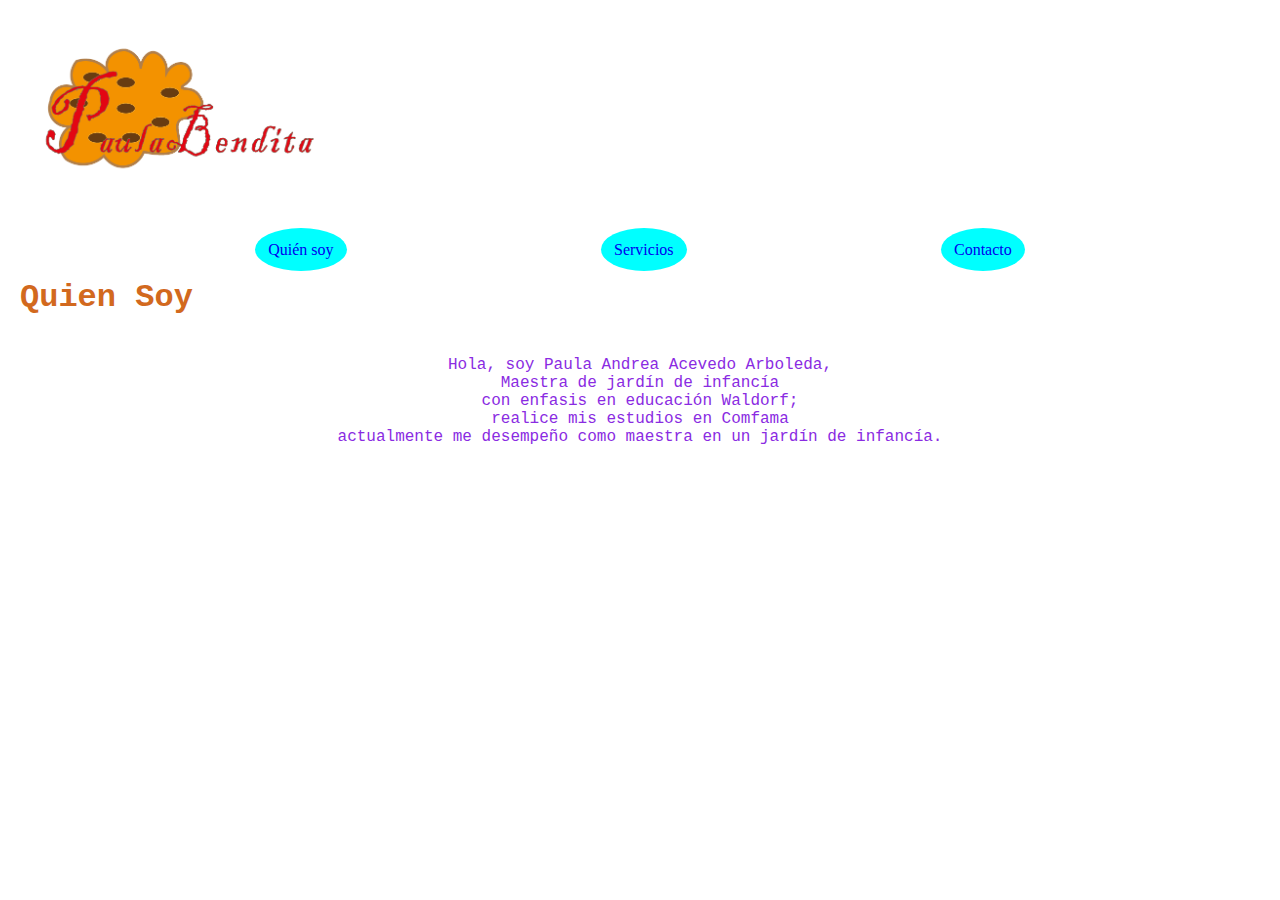
<file: index.html>
<!DOCTYPE html>
<html lang="en">
<head>
    <meta charset="UTF-8">
    <meta name="viewport" content="width=device-width, initial-scale=1.0">
    <link rel="shortcut icon" href="./img/paula-bendita.png" type="image/x-icon">
    <link rel="stylesheet" href="./index.css">
    <title>Quién soy</title>
</head>
<body>
    <header>
        <img src="./img/paula-bendita.png" width="25%" alt="logo paula andrea acevedo ">
        <nav>
            <ul><a href="./index.html">Quién soy</a></ul>
            <ul><a href="./servicios.html">Servicios</a></ul>
            <ul><a href="./contacto.html">Contacto</a></ul>
        </nav>
    </header>
    <section>
            <h1>Quien Soy</h1>
        <article>
            
            <p>Hola, soy Paula Andrea Acevedo Arboleda,<br> Maestra de jardín de infancía <br>con enfasis en educación Waldorf; <br> realice mis estudios en Comfama <br> actualmente me desempeño como maestra en un jardín de infancía.</p>
        </article>
    </section>
</body>
</html>
</file>
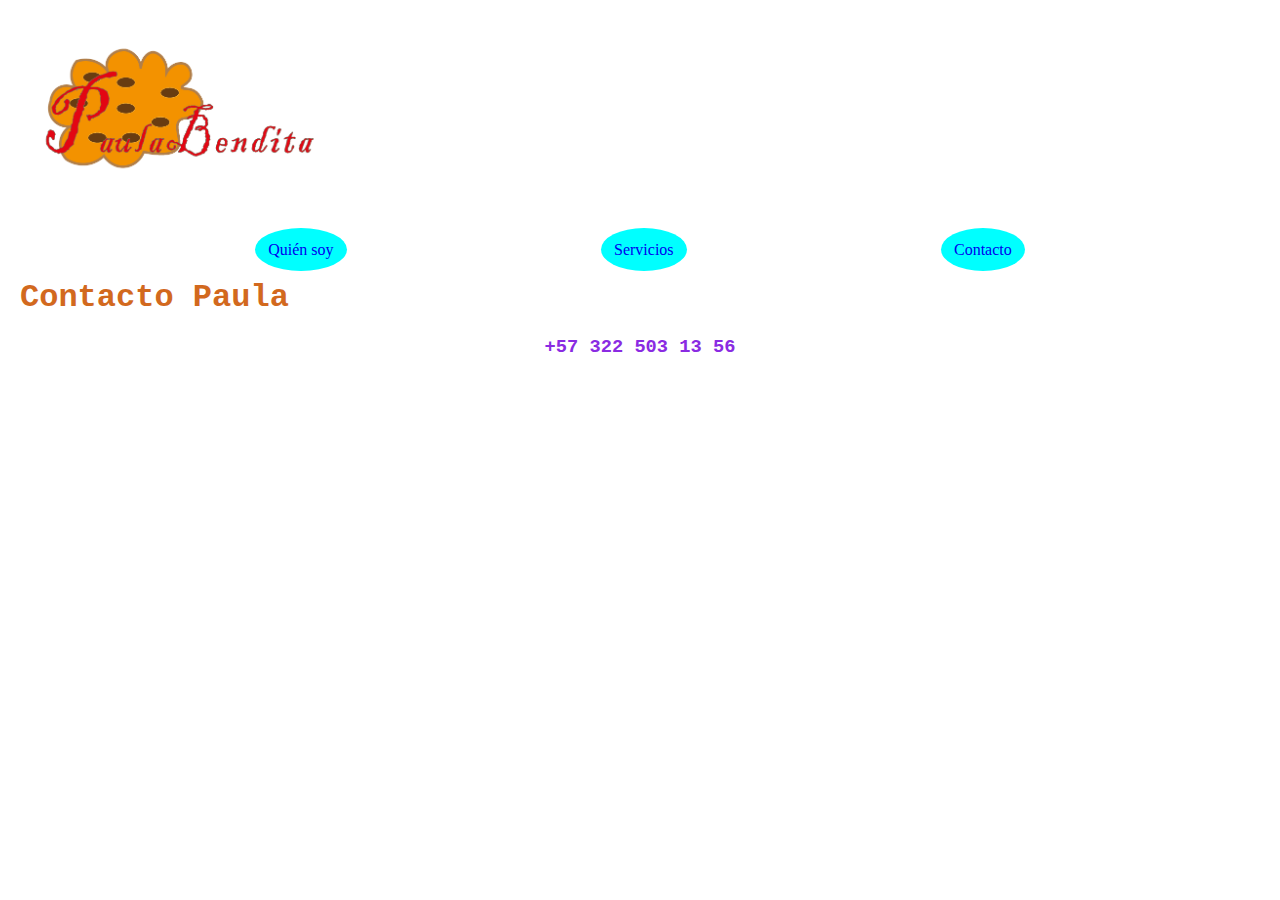
<file: contacto.html>
<!DOCTYPE html>
<html lang="en">
<head>
    <meta charset="UTF-8">
    <meta name="viewport" content="width=device-width, initial-scale=1.0">
    <link rel="shortcut icon" href="./img/paula-bendita.png" type="image/x-icon">
    <link rel="stylesheet" href="./contacto.css">
    <title>Contacto Paula</title>
</head>
<body>
    <header>
        <img src="./img/paula-bendita.png" width="25%" alt="logo paula andrea acevedo ">
        <nav>
            <ul><a href="./index.html">Quién soy</a></ul>
            <ul><a href="./servicios.html">Servicios</a></ul>
            <ul><a href="./contacto.html">Contacto</a></ul>
        </nav>
    </header>
    <section>
        <h1>Contacto Paula</h1>
        <h3>+57 322 503 13 56</h3>
    </section>
</body>
</html>
</file>
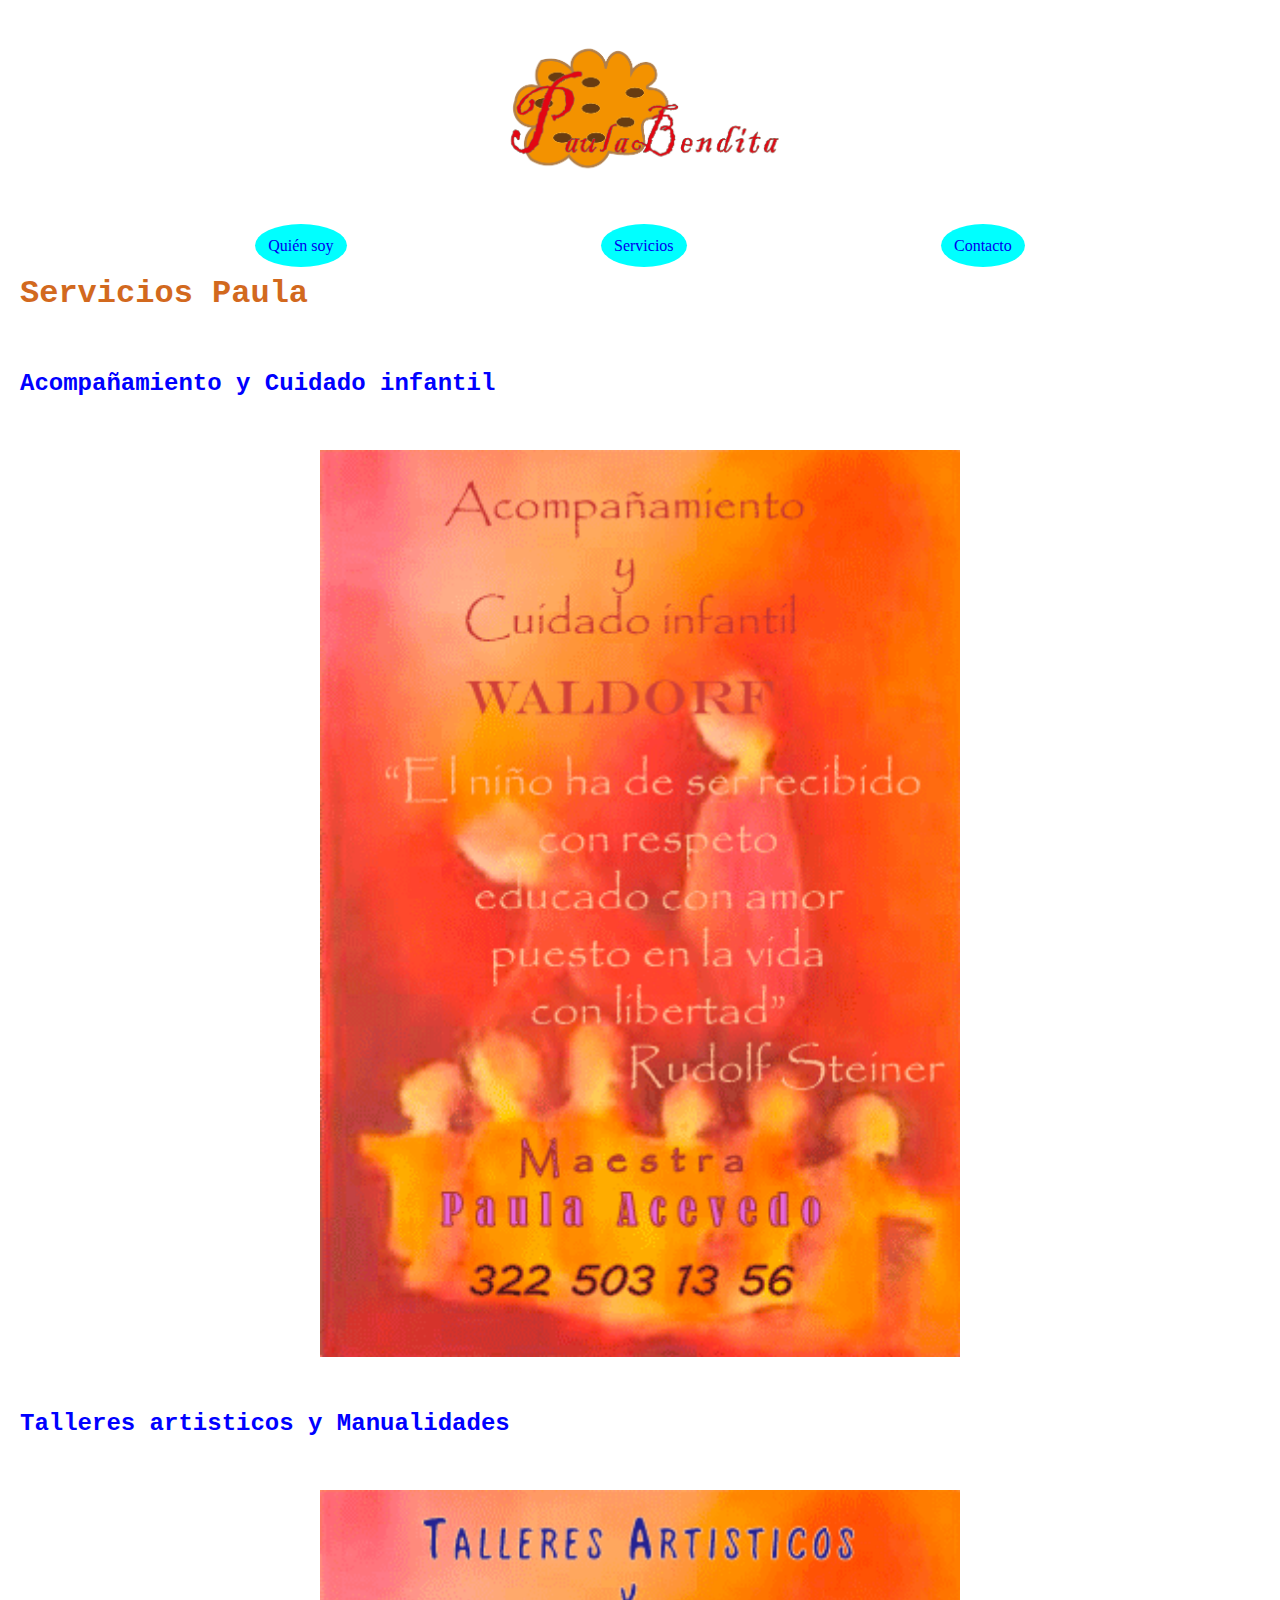
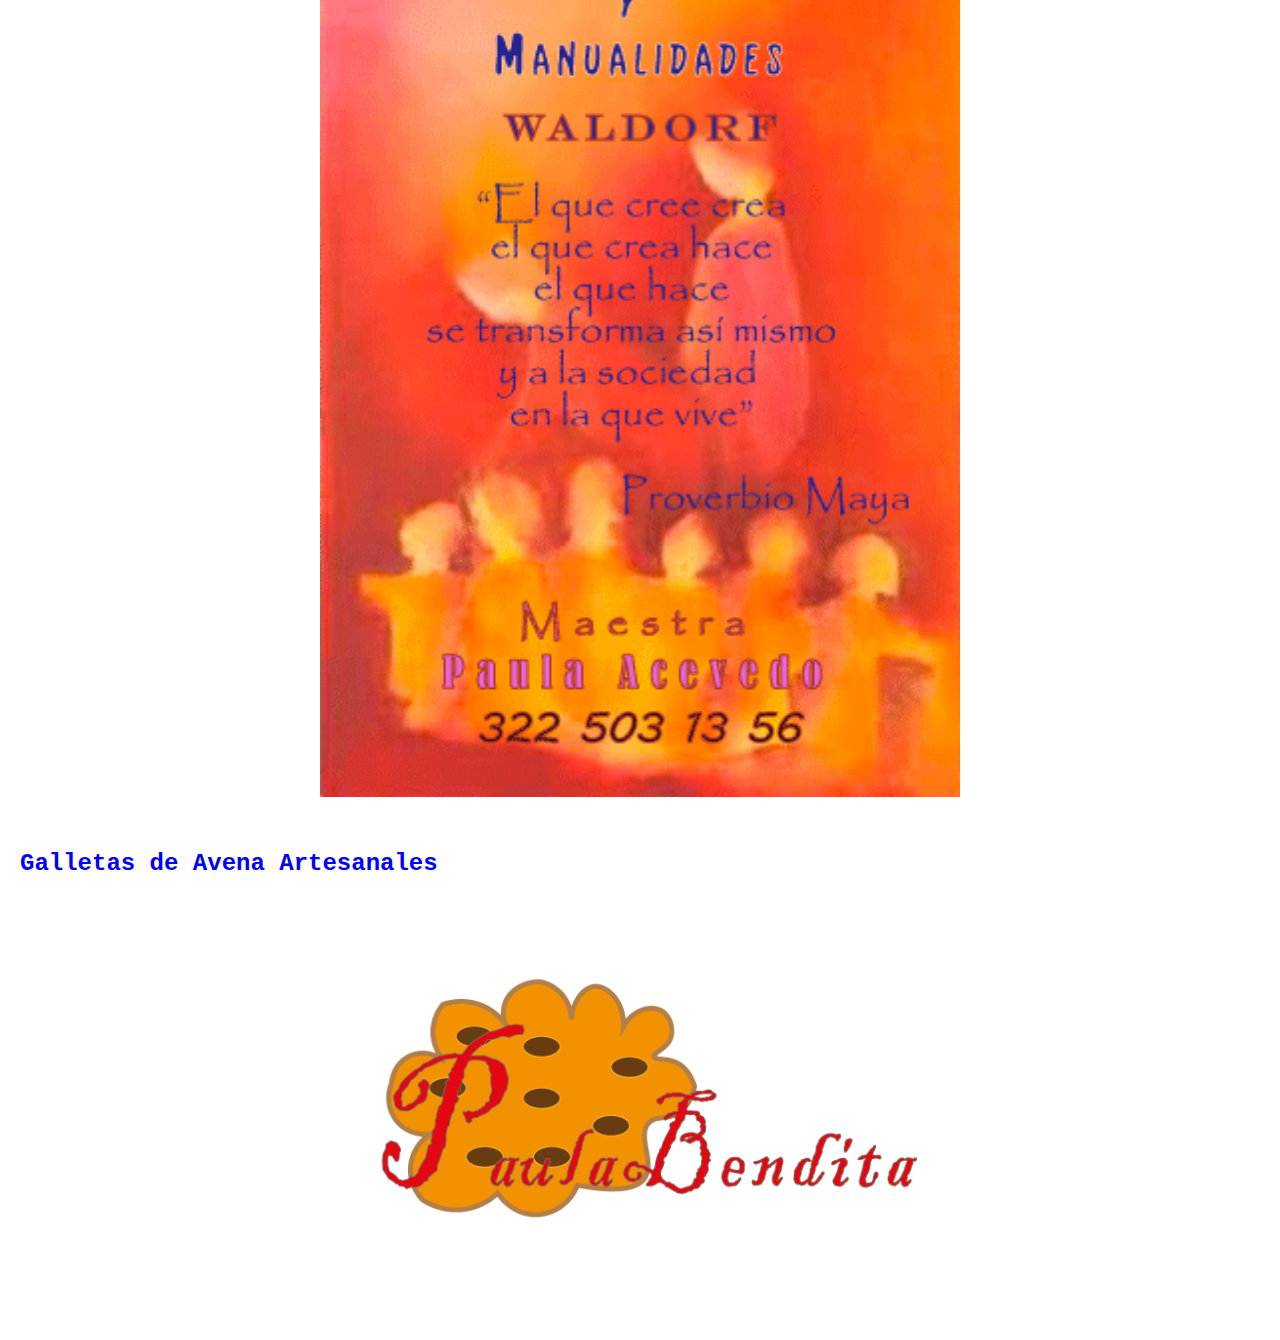
<file: servicios.html>
<!DOCTYPE html>
<html lang="en">
<head>
    <meta charset="UTF-8">
    <meta name="viewport" content="width=device-width, initial-scale=1.0">
    <link rel="shortcut icon" href="./img/paula-bendita.png" type="image/x-icon">
    <link rel="stylesheet" href="./servicios.css">
    <title>Servicios Paula</title>
</head>
<body>
    <header>
        <img src="./img/paula-bendita.png" width="25%" alt="logo paula andrea acevedo ">
        <nav>
            <ul><a href="./index.html">Quién soy</a></ul>
            <ul><a href="./servicios.html">Servicios</a></ul>
            <ul><a href="./contacto.html">Contacto</a></ul>
        </nav>
    </header>
    <section>
        <h1>Servicios Paula</h1><br>
        <h2>Acompañamiento y Cuidado infantil</h2> <br>
        <img src="./img/Paula-Acevedo-Acompañamiento-y-cuidado-infantil-1.png" width="50%" alt=""><br>
        <h2>Talleres artisticos y Manualidades </h2><br>
        <img src="./img/Paula-Acevedo-Talleres-Artisticos-y-Manualidades-8.png" width="50%" alt=""><br>
        <h2>Galletas de Avena Artesanales</h2>
        <img src="./img/paula-bendita.png" width="50%" alt="">
    </section>
</body>
</html>
</file>
<file: index.css>
*{
    margin: 0;
    padding: 0;
}
body {
    @media screen {
        max-width: 100%;
    }
}
img{
    padding: 15px;
}
header{
    background-color: #ffffff;
}
nav{
    display: flex;
    justify-content: space-around;
    width: 80%;
    margin: auto;
}
a{
    background-color: aqua;
    text-decoration: none;
    padding: 13px;
    border-radius: 70%;
}
h1{
    font-family: 'Courier New', Courier, monospace;
    color: chocolate;
    display: flex;
    text-align: center;
    padding: 20px;
}
p{
    font-family: 'Courier New', Courier, monospace;
    color: blueviolet;
    text-align: center;
    margin: auto;
    margin-top: 20px;
}
section{
    background-color: #ffffff;
}
</file>
<file: contacto.css>
* {
    margin: 0;
    padding: 0;
}

body {
    @media screen {
        max-width: 100%;
    }
}
img {
    padding: 15px;
}

header {
    background-color: #ffffff;
}

nav {
    display: flex;
    justify-content: space-around;
    width: 80%;
    margin: auto;
}

a {
    background-color: aqua;
    text-decoration: none;
    padding: 13px;
    border-radius: 70%;
}

h1 {
    font-family: 'Courier New', Courier, monospace;
    color: chocolate;
    display: flex;
    margin: auto;
    padding: 20px;

}
h3{
    font-family: 'Courier New', Courier, monospace;
    color: blueviolet;
    margin: auto;
    text-align: center;
}


section {
    background-color: #ffffff;
}
</file>
<file: servicios.css>
* {
    margin: 0;
    padding: 0;
}
body{
@media screen {
    max-width:100%;
}
}
img {
    padding: 15px;
}
header {
    background-color: #ffffff;
}

nav {
    
    display: flex;
    justify-content: space-around;
    width: 80%;
    margin: auto;
}

a {
    background-color: aqua;
    text-decoration: none;
    padding: 13px;
    border-radius: 70%;
}

h1 {
    font-family: 'Courier New', Courier, monospace;
    color: chocolate;
    text-align: center;
    display: flex;
    padding: 20px;
}
h2{
    font-family: 'Courier New', Courier, monospace;
        color: blue;
        text-align: center;
        display: flex;
        padding: 20px;
}

p {
    font-family: 'Courier New', Courier, monospace;
    color: blueviolet;
    text-align: center;
    display: flex;
}
img{
    display: flex;
    margin: auto;
}
section {
    background-color: #ffffff;
}
</file>
